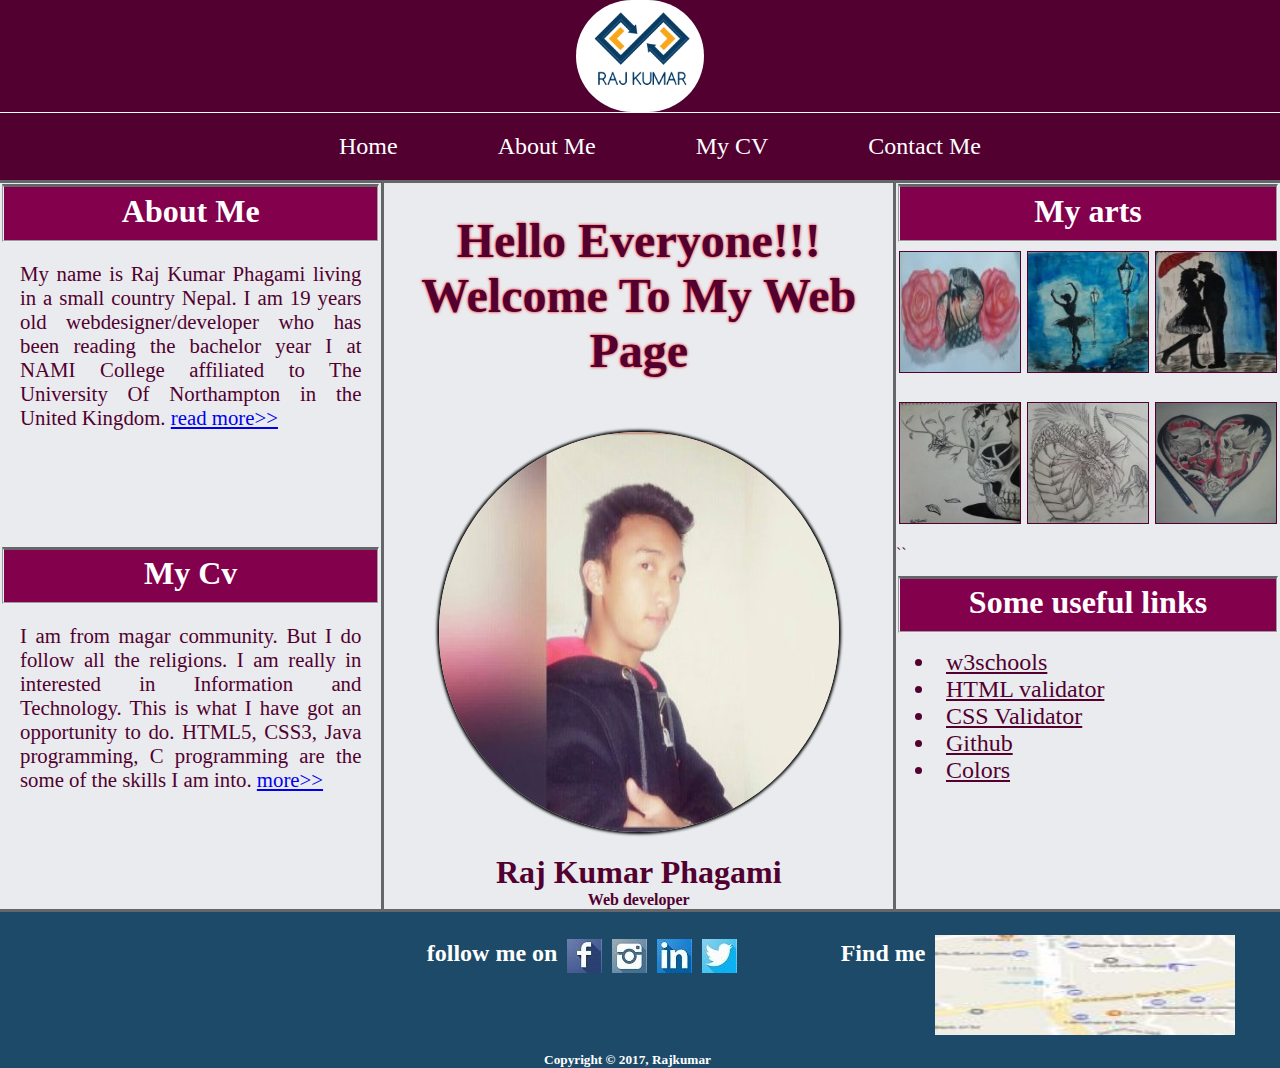
<file: index.html>
<!DOCTYPE html>
<!-- Name: Raj Kumar Phagami
          UN ID: 16418523-->
<html>
  <head>
    <title>CSY1018-ASSIGN1</title>
    <meta charset="utf-8" >
    <link rel="stylesheet" type="text/css" href="css/style.css">
    <link rel="stylesheet"  href="https://fonts.googleapis.com/css?family=Tangerine"><!-- this is used for the link for inserting google web fonts-->
  </head>
  <body>
    <header>
        <img src="images/6.jpg" alt="logo of Raj Kumar"><!-- this property is used for inserting image. here, src is for source of image and alt is used to display text when the image is not seen.-->
    </header>
    <div class="nav"><!-- this tag is used for block-->
      <ul><!--this is used for unorederd list-->
        <li><a href="index.html">Home</a></li><!--a href is used for giving link to other html files or websites-->
        <li><a href="bio.html">About Me</a></li>
        <li><a href="cv.html">My CV</a></li>
        <li><a href="contact.html">Contact Me</a></li>
      </ul>
    </div>

    <section class="homesection">
      <div class="info">
        <div class="article">
             <fieldset><!--this is used for setting a field for the content. source:https://www.w3schools.com/html/-->
                <h2>About Me</h2><!--this is used for the font- size to the titles or sentences.-->
             </fieldset>
               <p>My name is Raj Kumar Phagami living in a small country Nepal. I am 19 years old webdesigner/developer who has been reading the bachelor year I at
               NAMI College affiliated to The University Of Northampton in the United Kingdom.
              <a href="bio.html"> read more>></a></p>
        </div>
        <div class="article">
          <fieldset>
            <h2>My Cv</h2>
          </fieldset>
          <p>I am from magar community. But I do follow all the religions. I am really in interested in Information and Technology. This is what I have got
            an opportunity to do. HTML5, CSS3, Java programming, C programming are the some of the skills I am into.
            <a href="cv.html">more>></a></p>
        </div>
      </div>
      <div class="main">
        <h1>Hello Everyone!!!<br>
          Welcome To My Web Page
        </h1><br><br><br>
        <img src="images/me.jpg" alt="hello" class="homeimage"><br><br>
        <h3>Raj Kumar Phagami</h3>
        <h4>Web developer</h4>
      </div>
      <div class="art">
        <fieldset><h2>My arts</h2></fieldset><!-- source:https://www.w3schools.com/tags/tag_fieldset.asp-->
          <div class="drawing">
            <div class="gallery">
              <div class="photo"><img src="images/snake.jpg" alt="Snake"></div>
              <div class="photo"><img src="images/paint.jpg" alt="Dancing Girl"></div>
              <div class="photo"><img src="images/paint2.jpg" alt="Paint"></div>
            </div>
            <div class="gallery">
              <div class="photo"><img src="images/skullart.jpg" alt="Snake"></div>
              <div class="photo"><img src="images/sketch.jpg" alt="Snake"></div>
              <div class="photo"><img src="images/heart.jpg" alt="Snake"></div>
            </div>
        ``</div>
          <div class="links">
            <fieldset><h2>Some useful links</h2></fieldset>
              <ul>
                <li><a href="https://www.w3schools.com/">w3schools</a></li>
                <li><a href="https://validator.w3.org/">HTML validator</a></li>
                <li><a href="https://jigsaw.w3.org">CSS Validator</a></li>
                <li><a href="https://github.com/">Github</a></li>
                <li><a href="https://http://www.color-hex.com/">Colors</a></li>
              </ul>
          </div>
       </div>
    </section>

    <footer>
      <div class="foot">
        <div class="icon">
        </div>
        <div class="icon">
          <h2>follow me on</h2>
          <!--the following code is used for icons. source :https://www.youtube.com/watch?v=3k1I4KJKdK4-->
          <a href="https://www.facebook.com/" title="Facebook" target="_blank"><div class="logos1"></div></a>
          <a href="https://www.instagram.com/" title="Instagram" target="_blank"><div class="logos2"></div></a>
          <a href="https://www.linkedin.com/" title="Linked In" target="_blank"><div class="logos3"></div></a>
          <a href="https://twitter.com/" title="Twitter" target="_blank"><div class="logos4"></div></a>
        </div>

        <div class="icon">
          <h2>Find me</h2>
          <a href="https://www.google.com.np/maps?source=tldsi&hl=en"><img src="images/map.jpg" alt="Map"></a>
        </div>
      </div>
      <div class="copy">
        <h5>Copyright &copy; 2017, Rajkumar</h5>

      </div>
    </footer>
  </body>
</html>
</file>
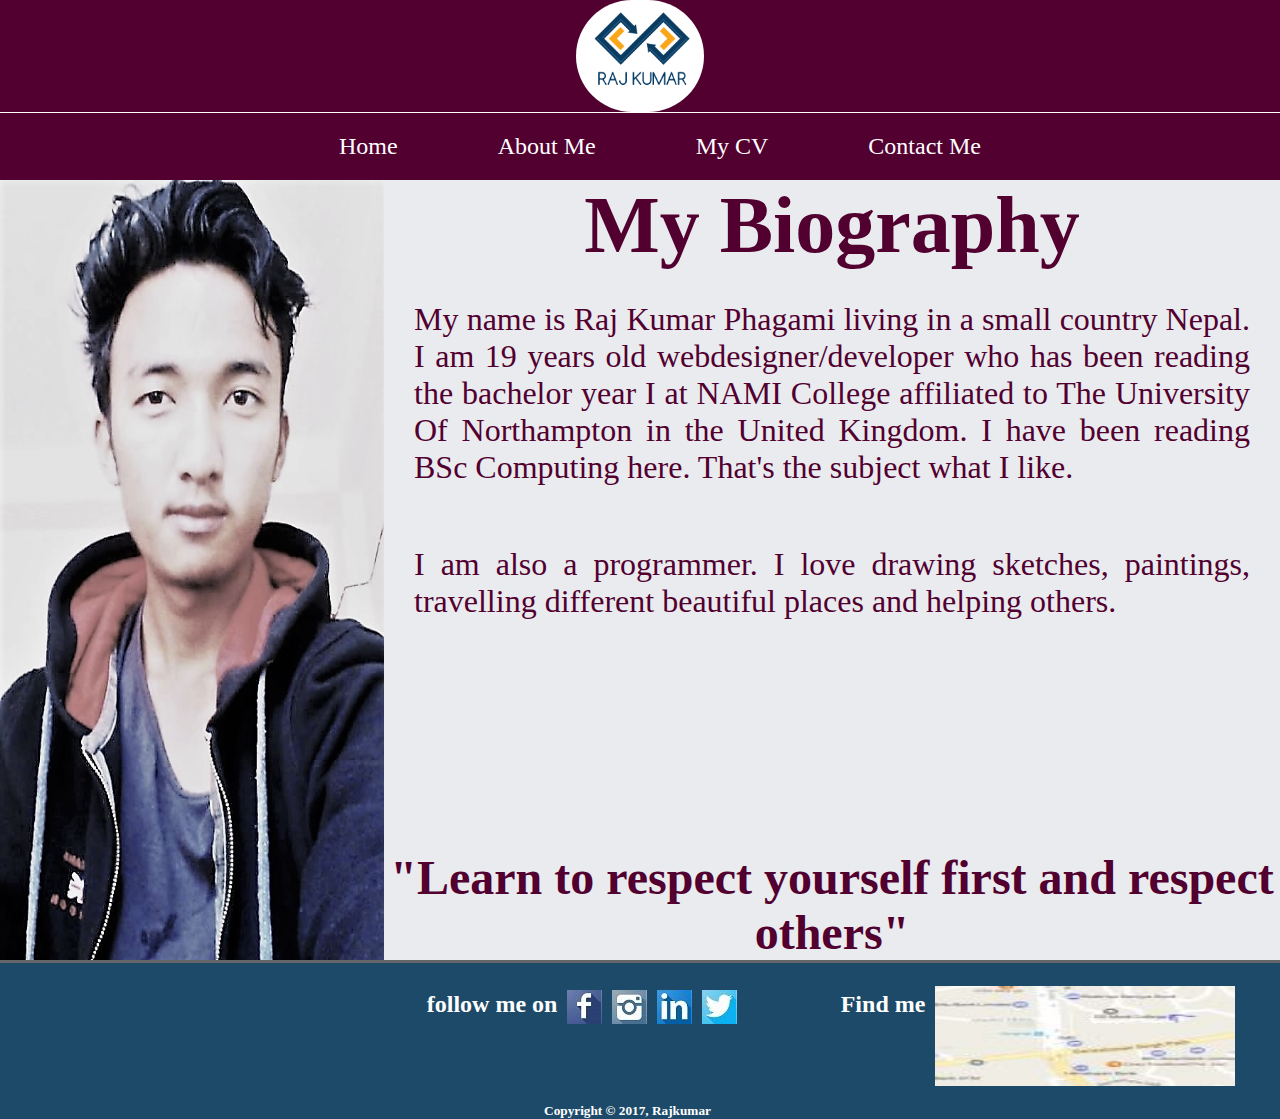
<file: bio.html>
<!DOCTYPE html>
<!-- Name: Raj Kumar Phagami
          UN ID: 16418523-->
<html>
  <head>
    <title>CSY1018-ASSIGN1</title>
    <meta charset="utf-8">
    <link rel="stylesheet"  href="https://fonts.googleapis.com/css?family=Tangerine">
    <link rel="stylesheet" type="text/css" href="css/style.css">
  </head>
  <body>
    <header>

           <img src="images/6.jpg" alt="logo of Raj Kumar">
    </header>
    <div class="nav">
      <ul>
        <li><a href="index.html">Home</a></li>
        <li><a href="bio.html">About Me</a></li>
        <li><a href="cv.html">My CV</a></li>
        <li><a href="contact.html">Contact Me</a></li>
      </ul>
     </div>

    <section class="aboutsection">
      <div class="aboutimage">
        <img src="images/1.jpg" alt="this is me">
      </div>
      <div class="aboutmain">
        <h1>My Biography</h1>
          <p>My name is Raj Kumar Phagami living in a small country Nepal. I am 19 years old webdesigner/developer who has been reading the bachelor year I at
            NAMI College affiliated to The University Of Northampton in the United Kingdom. I have been reading BSc Computing here. That's the subject what I like. </p>
          <p>I am also a programmer. I love drawing sketches, paintings, travelling different beautiful places and helping others. </p>
          <h2>"Learn to respect yourself first and respect others"</h2>
      </div>
    </section>

    <footer>



      <div class="foot">
        <div class="icon">
        </div>
        <div class="icon">
          <h2>follow me on</h2>
          <a href="https://www.facebook.com/" title="Facebook" target="_blank"><div class="logos1"></div></a>
          <a href="https://www.instagram.com/" title="Instagram" target="_blank"><div class="logos2"></div></a>
          <a href="https://www.linkedin.com/" title="Linked In" target="_blank"><div class="logos3"></div></a>
          <a href="https://twitter.com/" title="Twitter" target="_blank"><div class="logos4"></div></a>
        </div>

        <div class="icon">
          <h2>Find me</h2>
          <a href="https://www.google.com.np/maps?source=tldsi&hl=en"><img src="images/map.jpg" alt="Map"></a>
        </div>
      </div>
      <div class="copy">
        <h5>Copyright &copy; 2017, Rajkumar</h5>

      </div>

    </footer>

  </body>
</html>
</file>
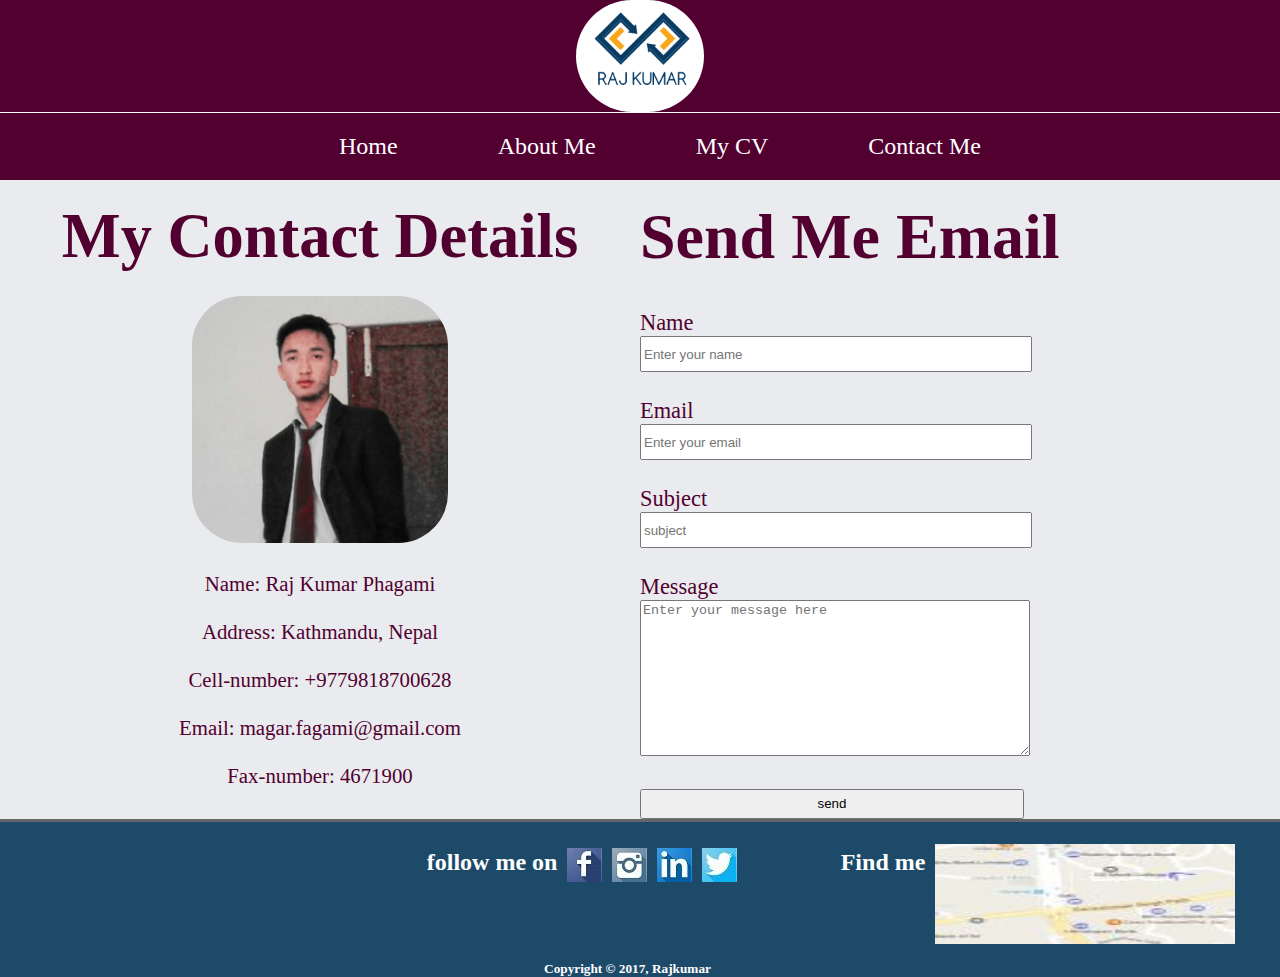
<file: contact.html>
<!DOCTYPE html>
<!--Name: Raj Kumar Phagami
          UN ID: 16418523-->

<html>
  <head>
    <title>CSY1018-ASSIGN1</title>
    <meta charset="utf-8" >
    <link rel="stylesheet"  href="https://fonts.googleapis.com/css?family=Tangerine">
    <link rel="stylesheet" type="text/css" href="css/style.css">
  </head>
  <body>
    <header>

           <img src="images/6.jpg" alt="logo of Raj Kumar">
    </header>
    <div class="nav">
      <ul>
        <li><a href="index.html">Home</a></li>
        <li><a href="bio.html">About Me</a></li>
        <li><a href="cv.html">My CV</a></li>
        <li><a href="contact.html">Contact Me</a></li>
      </ul>
    </div>

    <section class="contactsection">
      <div class="mycontact">
          <h1>My Contact Details</h1><br>
          <img src="images/3.jpg" alt="Sorry image couldn't be loaded"><br><br>
          <p>
          Name:        Raj Kumar Phagami<br><br>
          Address:     Kathmandu, Nepal<br><br>
          Cell-number: +9779818700628<br><br>
          Email:       magar.fagami@gmail.com<br><br>
          Fax-number:  4671900
          </p>
      </div>
      <div class="form"><!-- source: https://www.w3schools.com/html/html_forms.asp -->
        <form method="get">
            <h1>Send Me Email</h1><br><br>
            <p>Name<br>
            <input type="text" name="name" placeholder="Enter your name"><br><br>
            Email<br>
            <input type="text" name="email" placeholder="Enter your email"><br><br>
            Subject<br>
            <input type="text" name="subject" placeholder="subject"><br><br>
            Message<br>
            <textarea name="message" rows="10" cols="20" placeholder="Enter your message here"></textarea><br><br>
            <input class="submit" type="submit" value="send"></p>
       </form>
      </div>
    </section>

    <footer>
      <div class="foot">
        <div class="icon">
        </div>
        <div class="icon">
          <h2>follow me on</h2>
          <a href="https://www.facebook.com/" title="Facebook" target="_blank"><div class="logos1"></div></a>
          <a href="https://www.instagram.com/" title="Instagram" target="_blank"><div class="logos2"></div></a>
          <a href="https://www.linkedin.com/" title="Linked In" target="_blank"><div class="logos3"></div></a>
          <a href="https://twitter.com/" title="Twitter" target="_blank"><div class="logos4"></div></a>
        </div>

        <div class="icon">
          <h2>Find me</h2>
          <a href="https://www.google.com.np/maps?source=tldsi&hl=en"><img src="images/map.jpg" alt="Map"></a>
        </div>
      </div>
      <div class="copy">
        <h5>Copyright &copy; 2017, Rajkumar</h5>
      </div>
    </footer>
  </body>
</html>
</file>
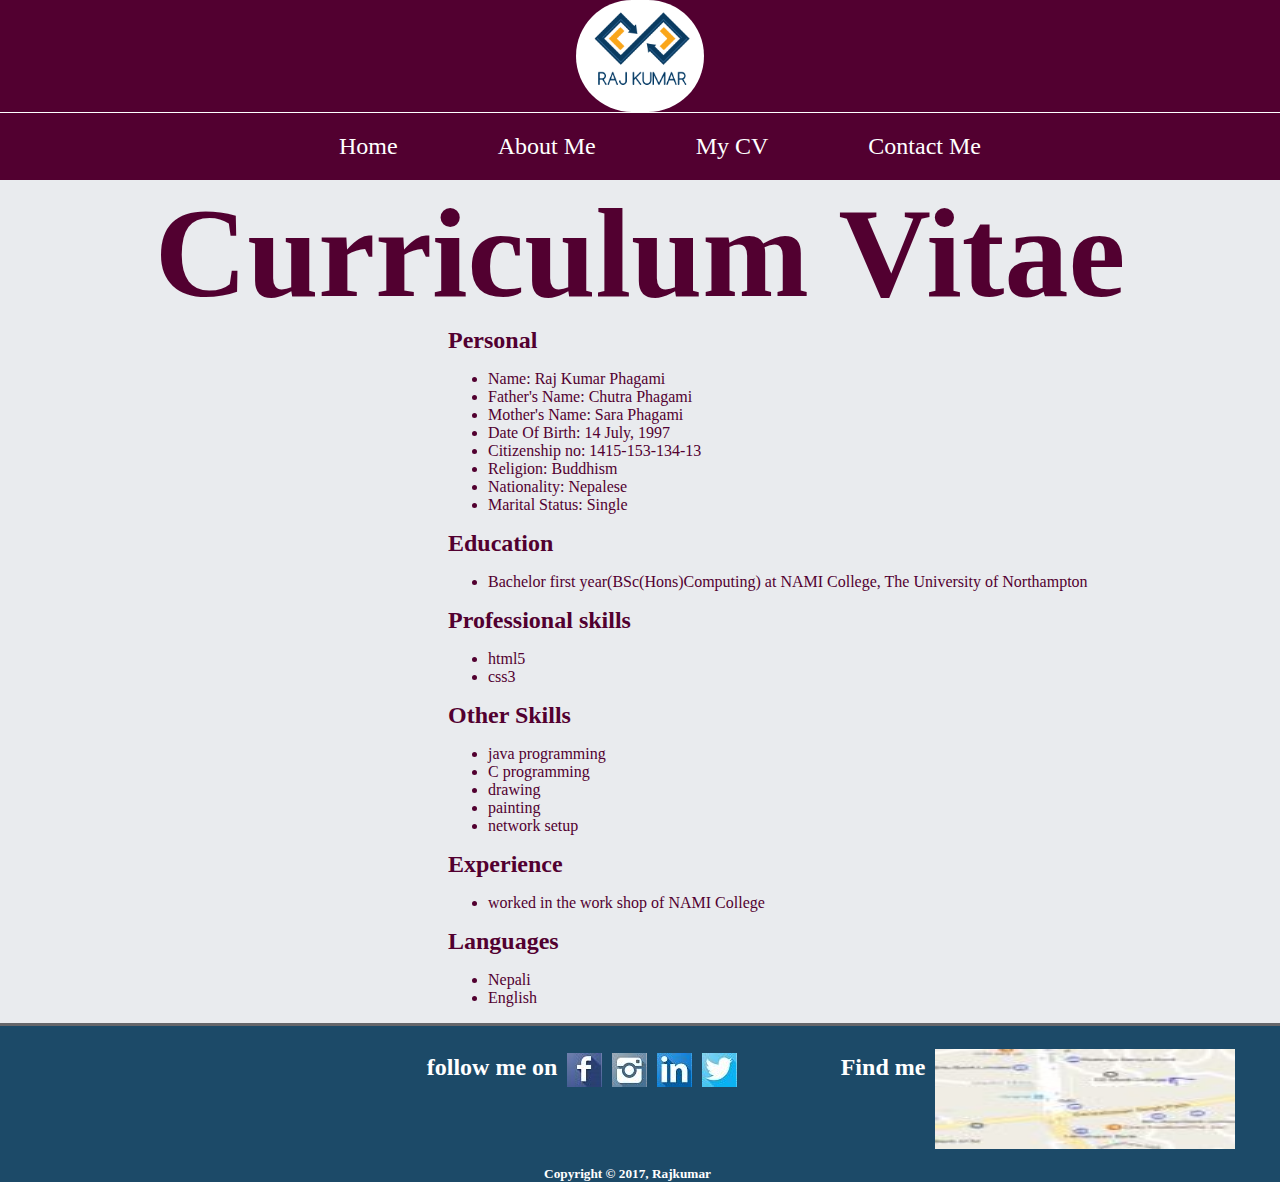
<file: cv.html>
<!DOCTYPE html>
<!-- Name: Raj Kumar Phagami
          UN ID: 16418523-->
<html>
  <head>
    <title>CSY1018-ASSIGN1</title>
    <meta charset="utf-8" >
    <link rel="stylesheet"  href="https://fonts.googleapis.com/css?family=Tangerine">
    <link rel="stylesheet" type="text/css" href="css/style.css">
  </head>
  <body>
    <header>
        <img src="images/6.jpg" alt="logo of Raj Kumar">
    </header>
    <div class="nav">
      <ul>
        <li><a href="index.html">Home</a></li>
        <li><a href="bio.html">About Me</a></li>
        <li><a href="cv.html">My CV</a></li>
        <li><a href="contact.html">Contact Me</a></li>
      </ul>
    </div>

    <section class="cvsection">
       <div class="title">
         <h1>Curriculum Vitae</h1>
       </div>
       <div class="others">
          <div class="nothing">

          </div>
          <div class="information">
            <h2>Personal</h2>
              <ul>
                <li>Name:             Raj   Kumar Phagami</li>
                <li>Father's Name:    Chutra Phagami</li>
                <li>Mother's Name:    Sara Phagami</li>
                <li>Date Of Birth:    14 July, 1997</li>
                <li>Citizenship no:   1415-153-134-13</li>
                <li>Religion:         Buddhism</li>
                <li>Nationality:      Nepalese</li>
                <li>Marital Status:   Single</li>
              </ul>
            <h2>Education</h2>
              <ul>
                <li>Bachelor first year(BSc(Hons)Computing) at NAMI College, The University of Northampton</li>
              </ul>
            <h2>Professional skills</h2>
              <ul>
                <li>html5</li>
                <li>css3</li>
              </ul>
            <h2>Other Skills</h2>
              <ul>
                <li>java programming</li>
                <li>C programming</li>
                <li>drawing</li>
                <li>painting</li>
                <li>network setup</li>
              </ul>
            <h2>Experience</h2>
              <ul>
                <li>worked in the work shop of NAMI College</li>
              </ul>
            <h2>Languages</h2>
              <ul>
                <li>Nepali</li>
                <li>English</li>
              </ul>
          </div>
      </div>
    </section>


    <footer>
      <div class="foot">
        <div class="icon">
        </div>
        <div class="icon">
          <h2>follow me on</h2>
          <a href="https://www.facebook.com/" title="Facebook" target="_blank"><div class="logos1"></div></a>
          <a href="https://www.instagram.com/" title="Instagram" target="_blank"><div class="logos2"></div></a>
          <a href="https://www.linkedin.com/" title="Linked In" target="_blank"><div class="logos3"></div></a>
          <a href="https://twitter.com/" title="Twitter" target="_blank"><div class="logos4"></div></a>
        </div>

        <div class="icon">
          <h2>Find me</h2>
          <a href="https://www.google.com.np/maps?source=tldsi&hl=en"><img src="images/map.jpg" alt="Map"></a>
        </div>
      </div>
      <div class="copy">
        <h5>Copyright &copy; 2017, Rajkumar</h5>
      </div>
    </footer>
  </body>
</html>
</file>
<file: css/style.css>
/*
Name: Raj Kumar Phagami
UN ID: 16418523
*/
h1,h2,h3,h4,h5,h6,p, body{margin: 0; padding: 0;
}
header{
  width: 100%;
  background-color: #520030;/*this property is used for making the background colorful*/
  display: flex;        /*this property is used to * source:https://www.w3schools.com/cssref/css3_pr_flex.asp*/
  flex-direction: column;/*this property helps the divs to be shown in column*/
  border-bottom: white 1px solid; /*this property is is used for border in bottom with white in color of size 1px and solid*/
}
header img{
  height: 20%;
  width: 10%;
  border-radius: 100px;/*this property is used to make different shapes for divs or images*/
  display: block;/* this property is used to make the image alignment to the center of the page*/
  margin: auto;
 }
.nav{
  background-color: #520030;
  font-size: 1.5em; /*this property is used to specify the size of the font*/
  width: 100%;

}
.nav ul{
  color: white; /*this property is used for coloring the text.*/
  display: flex;
  flex-direction: row;
  justify-content: center; /*this property is used to make the things to be in center*/
  margin: auto;
}

.nav ul li{
  padding: 20px;/*this property is used for distancing text or something from the sides and corners within a block*/
  list-style: none;/*this property is used to remove the style of list*/
  padding-right: 50px;
  padding-left: 50px;
  border-radius: 10px;
}
 .nav ul li a{
  color: white;
  list-style: none;
  text-decoration: none;/*this property helps to remove underline in the link. */ 
}

.nav ul li:hover{ /*hover is a special property that is seen when we point the objects on website with mouse */
  background-color: #e9ebee;
  transition: 2s;/*this property used for time taken by the CSS3 properties */
}
.nav ul li a:hover{
  color: red;
}
/*
the codes written below is for homepage.
*/
.homesection{
  background-color: #e9ebee;
  display: flex;
  flex-direction: row;
  color: #520030;
  width: 100%;
}
.info{
  padding-top: 1px;
  width: 30%;
  border-top: #65666a 3px solid;
  border-right: #65666a 3px solid;
  display: flex;
  flex-direction: column;
  text-align: center;
}
.article{
  height: 50%;
   width: 100%;
 }
.article h2{
  font-size: 2em;
}
.article p{
  text-align: justify;/*this property is used for alignment of the texts*/
  font-size: 1.3em;
  padding: 20px;
}
.article fieldset{/*this fieldset property is used for creating the field in website*/
  border-top: #65666a 3px solid;
  background: #83004d;
  color: white;
}

.main{
  width: 40%;
  padding-top: 30px;
  text-align: center;
  border-top:#65666a 3px solid;
  border-right: #65666a 3px solid;
  color: #520030;
}

.main h1{
  font-size: 3em;
  text-shadow: 0 0 3px #FF0000; /*this property is used for putting shadow on text.*/
}
.main p{
  padding: 2%;
  text-align: justify;
  font-size: 1em;
}
.main img{
  width: 400px;
  border-radius: 50%;
  height: 400px;
  box-shadow: 0 0 3px 2px black;/*this property is used for shadowing the box*/
}

.main img:hover{
  transition: 4s;
  box-shadow: 0 0 3px 2px white;
  transform: scale(0.5, 0.5);/*this property is used for transforming image into smaller or larger one*/
}
.main h3{
  font-size: 2em;
}
.art{
  padding-top: 1px;
  border-top:#65666a 3px solid;
  width: 30%;
  display: flex;
  flex-direction: column;
}
.art fieldset{
  border-top:#65666a 3px solid;
  background: #83004d;
  color: white;
}
.art h2{
  font-size: 2em;
  text-align: center;
}
.drawing{
  height: 50%;
  padding-top: 1px;
  width: 100%;
  display: flex;
  flex-direction: column;
}
.gallery{
  display: flex;
  flex-direction: row;
  justify-content: center; 
  padding-top: 5px;
}
.gallery .photo{
  height: 140px;
  width: 140px;
  padding:3px;
}
.gallery img{
  height: 120px;
  width: 120px;
  border: #520030 1px solid;
}
.gallery img:hover{
  transition: 4s;
  transform: scale(3,2);
}
.links{
  height: 50%;
}
.links fieldset{
  border-top:#65666a 3px solid;
  background: #83004d;
  color: white;
}
.links h2{
  font-size: 2em;
}
.links li{
  font-size: 1.5em;
}
.links li a{
  color: #520030;
  padding: 10px;
}
.links li a:hover{
  color: blue;
}
/*
this for about me page
*/

.aboutsection{
  background-color: #e9ebee;
  display: flex;
  flex-direction: row;
  color: #520030;
  width: 100%;
}
.aboutimage{
  width: 30%;
}
.aboutimage img{
  width: 100%;
  height: 100%;
}
.aboutmain{
  text-align: center;
  width: 70%;
}
.aboutmain h1{
  font-size: 5em;
}
.aboutmain p{
  font-size: 2em;
  padding: 30px;
  text-align: justify;
}
.aboutmain h2{
  font-size: 3em;
  padding-top: 200px;
}
/*
this is for cv page
*/
.cvsection{
  background-color: #e9ebee;
  display: flex;
  flex-direction: column;
  color: #520030;

}
.title{
  text-align: center;
  font-size: 4em;
}
.others{
  display: flex;
  flex-direction: row;
}
.nothing{
  width: 35%;
}
.information{
  width: 65%;
}
/*
this is for contact page.
*/
.contactsection{
  background: #e9ebee;
  color: #520030;
  padding-top: 20px;
  width: 100%;
  display: flex;
  flex-direction: row;
}
.mycontact{
  width:50%;
  text-align: center;
  font-size: 1.3em;
}
.mycontact img{
  height: 40%;
  width: 40%;
  border-radius: 50px;
}
.mycontact h1{
  font-size: 3em;
}

.form{
  width: 50%;
}
.form h1{
  font-size: 4em;
}
.form p{
  font-size: 1.4em;
}
.form input{
  width: 60%;
  height: 30px;
}
.form .submit{
  width: 60%;
}
.get{
  display: block;
  margin: auto;
}
textarea{
  width: 60%;
}

footer{
  background-color:   #1c4a68;
  display: flex;
  flex-direction: column;
  color: white;
  width: 100%;
  border-top:  #65666a 3px solid;
}
.foot{
  height: 50%;
  text-align: center;
  padding: 1%;
  display: flex;
  flex-direction: row;
}
.icon a img{
  height:100px;
  width: 300px;
  padding-left: 10px; 
 }
.icon{
  width:33%;
  display: inline-flex;
  flex-direction: row;
  text-align: center;
  padding-top: 10px;
}
.icon h2{padding-top: 5px; }
.logos1
{
  background-image: url(../images/fb.jpg); /*this property is used for showing the background image in a block. the source of the code is https://www.youtube.com/watch?v=3k1I4KJKdK4 */
	width:25px;
	height:34px;
	margin-left:10px;
	margin-top:4px;
	margin-bottom:3px;
	padding-left: 10px;
}
.logos1:hover
{
	opacity:0.5;/*this is used for brightness of the text, image or box*/
}
.logos2
{
  background-image: url(../images/ig.jpg);
  width:25px;
  height:34px;
  margin-left:10px;
  margin-top:4px;
  margin-bottom:3px;
  padding-left: 10px;
}
.logos2:hover
{
  opacity:0.5;
}
.logos3
{
  background-image: url(../images/tt.jpg);
  width:25px;
  height:34px;
  margin-left:10px;
  margin-top:4px;
  margin-bottom:3px;
  padding-left: 10px;
}
.logos3:hover
{
  opacity:0.5;
}
.logos4
{
  background-image: url(../images/twt.jpg);
  width:25px;
  height:34px;
  margin-left:10px;
  margin-top:4px;
  margin-bottom:3px;
  padding-left: 10px;
}
.logos4:hover
{
  opacity:0.5;
}
.copy{text-align: center;
  padding-right: 25px;
}
@media (max-width: 600px){ /*this property is used for making the website responsive so that all the resolution can support*/
header{
  display: flex;
  flex-direction: column;
  width: 100%;
  border: none;
}

header img{height: 100px; width: 100px;}
.nav{
  width:100%;
}
.nav ul{
  width:100%;
  display: flex;
  flex-direction: column;
  padding:0;
  justify-content: flex-start;
}
.nav ul li{
  padding-left: 20px;
  text-align: left;
}
.nav ul li a{font-size: 0.8em;}
.homesection
{
  width: 100%;
  display: flex;
  flex-direction: column;
}
.info{
  width: 100%;
  display: flex;
  flex-direction: column;
  border:none;
}
.article{
  width: 100%;
  padding-top: 1%;
}
.article fieldset{
  border: none;
}
.article h2{
  font-size: 1.5em;
}
.article p{
  font-size: 1em;
}
.main{
  width: 100%;
  border: none;
}
.main h1{
  font-size: 2em;
}
.main img{
  height: 300px; 
  width: 300px; 
  border-radius: 50%;}
.art{
  margin-top: 2%;
  display: flex;
  flex-direction: column;
  width: 100%;
  border: none;
}
.art fieldset{
  border: none
}
.art h2{
  font-size: 1.5em;
}
.drawing{
  height: 50%;
  padding-top: 1px;
  width: 100%;
  display: flex;
  flex-direction: column;
}
.gallery{
  display: flex;
  flex-direction: row;
  justify-content: center;}
.gallery img{
  height: 100px;
  width: 100px;
  padding: 2px;
}
.links fieldset{
  border: none;
}
.links ul li a{
  font-size: 0.6em;
}
.aboutsection{
  width: 100%;
  display: flex;
  flex-direction: column;
}
.aboutimage{
  width: 100%;
}
.aboutmain{
  width: 100%;
}
.aboutmain h1{
  font-size: 2em;
}
.aboutmain p{
  font-size: 1em;
}
.aboutmain h2{
  font-size: 1em;
  padding-top: 50px;
  padding-bottom: 10px;
}

.cvsection{
  width: 100%;
  display: flex;
  flex-direction: column;
}
.nothing{
  display: none
}
.cvsection .title h1{
  font-size: 0.5em;
  width: 100%;
}
.others{
  width: 100%;
}
.information{
  width:100%;
}
.information h2{
  text-align: left;
}
.contactsection{
  width: 100%;
  display: flex;
  flex-direction: column;
}
.mycontact{
  width: 100%;
  text-align: left;
  padding-left: 10px;
}
.mycontact h1{
  font-size: 2em;
}
.mycontact p{
  font-size: 0.8em;
}
.form{
  width: 100%;
  padding-left: 10px;
  padding-top: 5px;
  padding-bottom: 5px;
}
.form h1{
  font-size: 2em;
}
.form p{
  font-size: 1em;
}
.form input{
  width:80%;
}
textarea{
  width: 80%;
}
.form .submit{
  width: 80%;
}
footer{
  display: flex;
  flex-direction: column;
  width: 100%;
  border: none;
}
.foot{
  width: 109%;
  display: flex;
  flex-direction: column;

}
.icon i{
  font-size: 2em;
}
.icon{
  width: 100%;
  display: flex;
  flex-direction: column;
  text-align: left;
}
.copy{text-align: left;}
}
</file>
